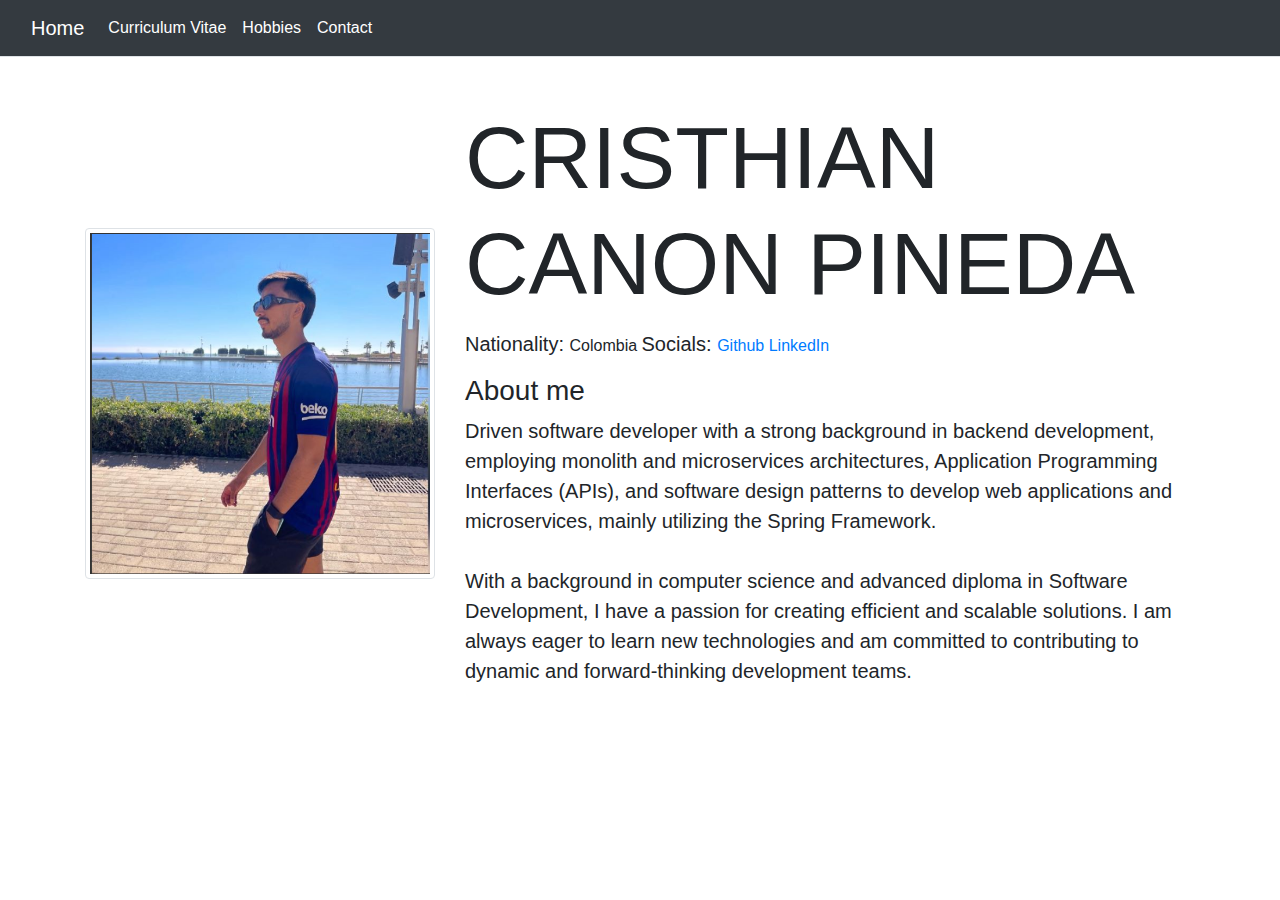
<file: index.html>
<!DOCTYPE html>
<html lang="en">

<head>
  <meta charset="UTF-8">
  <meta name="viewport" content="width=device-width, initial-scale=1.0">
  <link href="https://stackpath.bootstrapcdn.com/bootstrap/4.5.2/css/bootstrap.min.css" rel="stylesheet">
  <link rel="stylesheet" type="text/css" href="style.css">
  <title>CV Website</title>
</head>

<body>
  <!-- Navbar -->
  <nav class="navbar navbar-expand-lg navbar-dark bg-dark border-bottom">
    <div class="container-fluid">
      <a class="navbar-brand" href="index.html">Home</a>
      <button class="navbar-toggler" type="button" data-bs-toggle="collapse" data-bs-target="#navbarNav"
        aria-controls="navbarNav" aria-expanded="false" aria-label="Toggle navigation">
        <span class="navbar-toggler-icon"></span>
      </button>

      <div class="collapse navbar-collapse" id="navbarNav">
        <ul class="navbar-nav ms-auto">
          <li class="nav-item">
            <a class="nav-link active" aria-current="page" href="cv.html">Curriculum Vitae</a>
          </li>
          <li class="nav-item">
            <a class="nav-link active" aria-current="page" href="hobbies.html">Hobbies</a>
          </li>
          <li class="nav-item">
            <a class="nav-link active" aria-current="page" href="contact.html">Contact</a>
          </li>
        </ul>
      </div>
    </div>
  </nav>

  <!-- Main Content -->
  <div class="container mt-5">
    <div class="row">
      <div class="col-md-4 d-flex justify-content-center align-items-center">
        <img class="img-thumbnail" src="img.png" alt="Cristhian's photo">
      </div>
      <div class="col-md-8">
        <h1 class="display-2">CRISTHIAN CANON PINEDA</h1>
        <p class="display-5">
          <p class="d-inline h5">Nationality: </p>Colombia
          <p class="d-inline h5">Socials: </p>
          <a href="https://github.com/CrisCanonDev">Github</a> 
          <a href="#">LinkedIn</a>
        </p>
        <h3 class="paragraph-title">About me</h3>
        <p class="lead">
          Driven software developer with a strong background in backend development, employing monolith and microservices architectures, Application Programming Interfaces (APIs), and software design patterns to develop web applications and microservices, mainly utilizing the Spring Framework.
          <br><br>
          With a background in computer science and advanced diploma in Software Development, I have a passion for creating efficient and scalable solutions. I am always eager to learn new technologies and am committed to contributing to dynamic and forward-thinking development teams.
        </p>
      </div>
    </div>
  </div>

  <!-- Bootstrap JS (for navbar toggling) -->
  <script src="https://code.jquery.com/jquery-3.5.1.slim.min.js"></script>
  <script src="https://cdn.jsdelivr.net/npm/bootstrap@4.5.2/dist/js/bootstrap.bundle.min.js"></script>
</body>

</html>
</file>
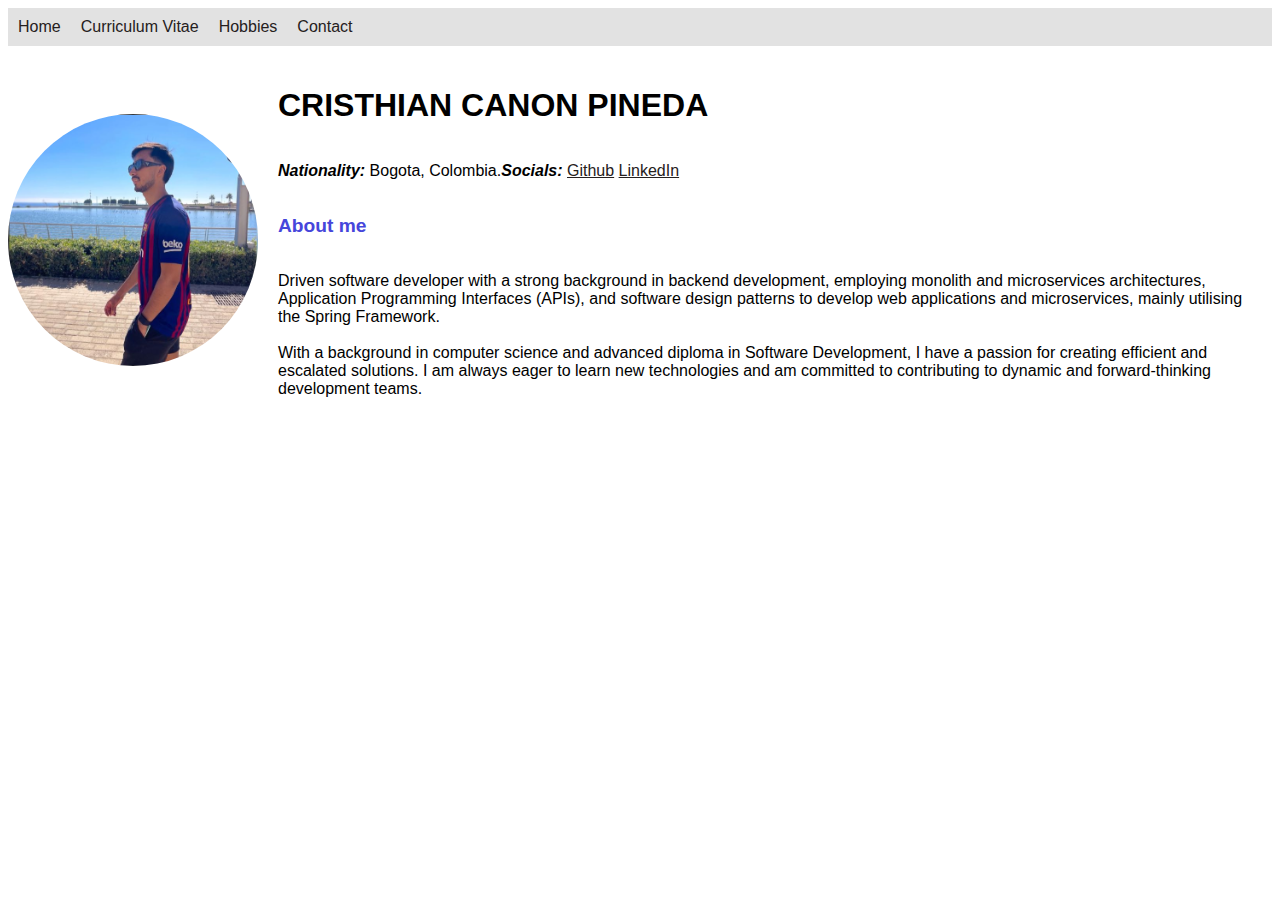
<file: Exercise1/index.html>
<!DOCTYPE html>
<html lang="en">

<head>
  <meta charset="UTF-8">
  <meta name="viewport" content="width=device-width, initial-scale=1.0">
  <link rel="stylesheet" type="text/css" href="style.css">
  <title>CV Website</title>
</head>

<body>
  <nav>
    <ul id="navbar-ul">
      <li class="navbar-li"><a href="index.html">Home</a></li>
      <li class="navbar-li"><a href="cv.html">Curriculum Vitae</a></li>
      <li class="navbar-li"><a href="hobbies.html">Hobbies</a></li>
      <li class="navbar-li"><a href="contact.html">Contact</a></li>
    </ul>
  </nav>

  <div class="index-main">
    <img src="img.png" alt="Cristhian's photo">
    <div class="index-main-information">
      <H1>CRISTHIAN CANON PINEDA</H1>
      <p><span class="info-title">Nationality: </span>Bogota, Colombia.<span class="info-title">Socials: </span> <a
          href="https://github.com/CrisCanonDev">Github</a> <a href="#">LinkedIn</a></p>
      <p class="paragraph-title">About me</p>
      <p>Driven software developer with a strong background in backend development, employing monolith and
        microservices architectures, Application Programming Interfaces (APIs), and software design patterns to develop
        web
        applications and microservices, mainly utilising the Spring Framework.
        <br>
        <br>
        With a background in computer science and advanced diploma in Software Development, I have a passion for
        creating efficient and escalated solutions. I am always eager to learn new technologies and am committed to
        contributing to dynamic and forward-thinking development teams.
      </p>
    </div>


  </div>

</body>

</html>
</file>
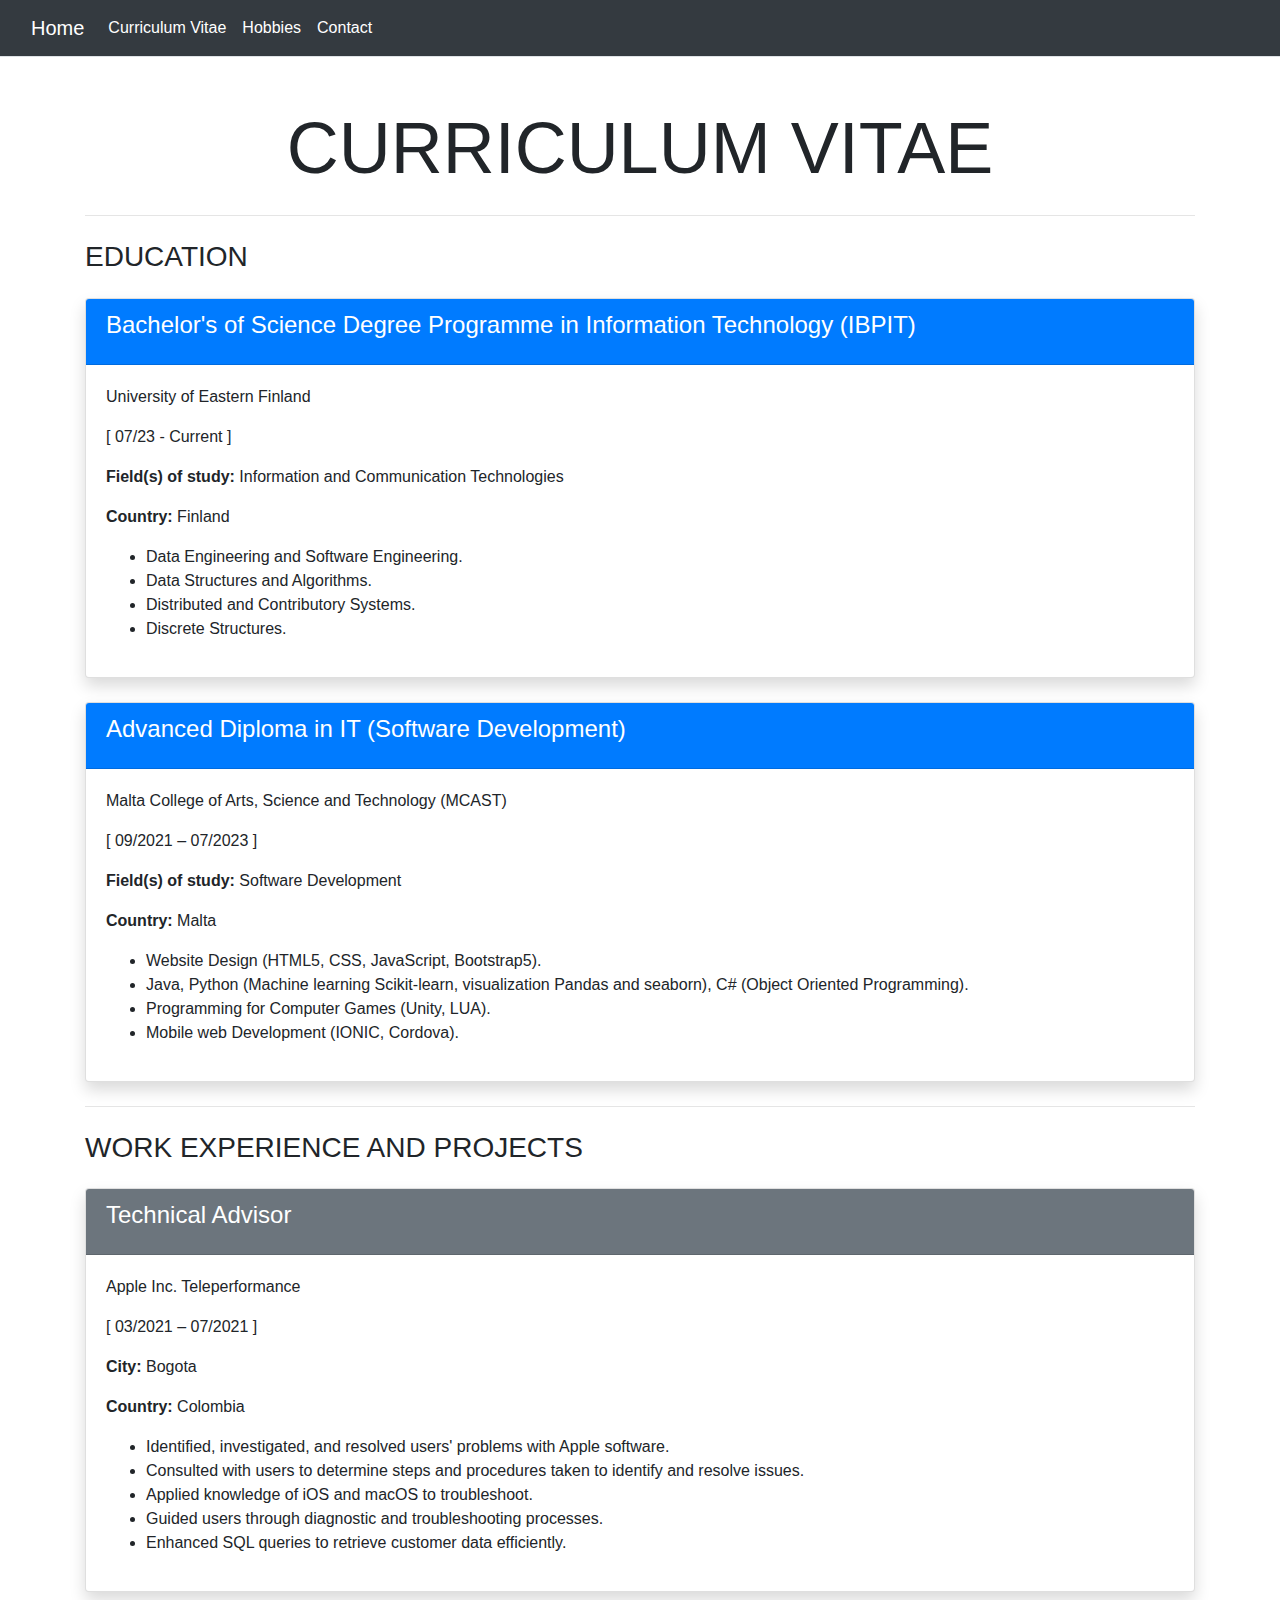
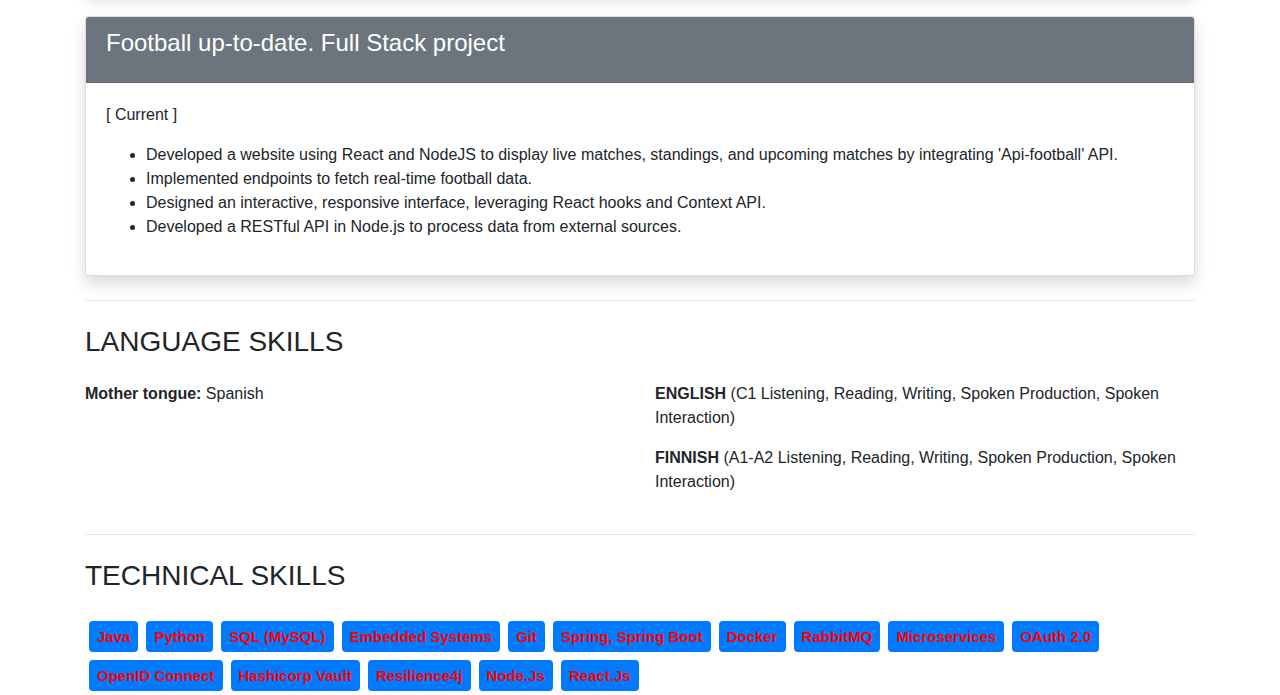
<file: cv.html>
<!DOCTYPE html>
<html>

<head>
	<meta charset="UTF-8">
	<meta name="viewport" content="width=device-width, initial-scale=1.0">
	<link href="https://stackpath.bootstrapcdn.com/bootstrap/4.5.2/css/bootstrap.min.css" rel="stylesheet">
	<link rel="stylesheet" type="text/css" href="style.css">
	<title>CV Website</title>
</head>

<body>
	<!-- Navbar -->
	<nav class="navbar navbar-expand-lg navbar-dark bg-dark border-bottom">
		<div class="container-fluid">
			<a class="navbar-brand" href="index.html">Home</a>
			<button class="navbar-toggler" type="button" data-bs-toggle="collapse" data-bs-target="#navbarNav"
				aria-controls="navbarNav" aria-expanded="false" aria-label="Toggle navigation">
				<span class="navbar-toggler-icon"></span>
			</button>

			<div class="collapse navbar-collapse" id="navbarNav">
				<ul class="navbar-nav ms-auto">
					<li class="nav-item">
						<a class="nav-link active" aria-current="page" href="cv.html">Curriculum Vitae</a>
					</li>
					<li class="nav-item">
						<a class="nav-link active" aria-current="page" href="hobbies.html">Hobbies</a>
					</li>
					<li class="nav-item">
						<a class="nav-link active" aria-current="page" href="contact.html">Contact</a>
					</li>
				</ul>
			</div>
		</div>
	</nav>

	<div class="container mt-5">
		<h1 class="text-center display-3">CURRICULUM VITAE</h1>
		<hr class="my-4">

		<h3 class="mb-4">EDUCATION</h3>
		<div class="card mb-4 shadow">
			<div class="card-header bg-primary text-white">
				<p class="h4 card-title">Bachelor's of Science Degree Programme in Information Technology (IBPIT)</p>
			</div>
			<div class="card-body">
				<p class="studies-location">University of Eastern Finland</p>
				<span class="location-dates">[ 07/23 - Current ]</span>
				<div class="studies-info mt-3">
					<p><strong>Field(s) of study:</strong> Information and Communication Technologies</p>
					<p><strong>Country:</strong> Finland</p>
				</div>
				<div class="studies-courses mt-2">
					<ul>
						<li>Data Engineering and Software Engineering.</li>
						<li>Data Structures and Algorithms.</li>
						<li>Distributed and Contributory Systems.</li>
						<li>Discrete Structures.</li>
					</ul>
				</div>
			</div>
		</div>

		<div class="card mb-4 shadow">
			<div class="card-header bg-primary text-white">
				<p class="h4 card-title">Advanced Diploma in IT (Software Development)</p>
			</div>
			<div class="card-body">
				<p class="studies-location">Malta College of Arts, Science and Technology (MCAST)</p>
				<span class="location-dates">[ 09/2021 – 07/2023 ]</span>
				<div class="studies-info mt-3">
					<p><strong>Field(s) of study:</strong> Software Development</p>
					<p><strong>Country:</strong> Malta</p>
				</div>
				<div class="studies-courses mt-2">
					<ul>
						<li>Website Design (HTML5, CSS, JavaScript, Bootstrap5).</li>
						<li>Java, Python (Machine learning Scikit-learn, visualization Pandas and seaborn), C# (Object Oriented
							Programming).</li>
						<li>Programming for Computer Games (Unity, LUA).</li>
						<li>Mobile web Development (IONIC, Cordova).</li>
					</ul>
				</div>
			</div>
		</div>

		<hr class="my-4">

		<h3 class="mb-4">WORK EXPERIENCE AND PROJECTS</h3>
		<div class="card mb-4 shadow">
			<div class="card-header bg-secondary text-white">
				<p class="h4 card-title">Technical Advisor</p>
			</div>
			<div class="card-body">
				<p class="studies-location">Apple Inc. Teleperformance</p>
				<span class="location-dates">[ 03/2021 – 07/2021 ]</span>
				<div class="studies-info mt-3">
					<p><strong>City:</strong> Bogota</p>
					<p><strong>Country:</strong> Colombia</p>
				</div>
				<div class="studies-courses mt-2">
					<ul>
						<li>Identified, investigated, and resolved users' problems with Apple software.</li>
						<li>Consulted with users to determine steps and procedures taken to identify and resolve issues.</li>
						<li>Applied knowledge of iOS and macOS to troubleshoot.</li>
						<li>Guided users through diagnostic and troubleshooting processes.</li>
						<li>Enhanced SQL queries to retrieve customer data efficiently.</li>
					</ul>
				</div>
			</div>
		</div>

		<div class="card mb-4 shadow">
			<div class="card-header bg-secondary text-white">
				<p class="h4 card-title">Football up-to-date. Full Stack project</p>
			</div>
			<div class="card-body">
				<span class="location-dates">[ Current ]</span>
				<div class="studies-courses mt-3">
					<ul>
						<li>Developed a website using React and NodeJS to display live matches, standings, and upcoming matches by integrating 'Api-football' API.</li>
						<li>Implemented endpoints to fetch real-time football data.</li>
						<li>Designed an interactive, responsive interface, leveraging React hooks and Context API.</li>
						<li>Developed a RESTful API in Node.js to process data from external sources.</li>
					</ul>
				</div>
			</div>
		</div>

		<hr class="my-4">

		<h3 class="mb-4">LANGUAGE SKILLS</h3>
		<div class="row">
			<div class="col-md-6">
				<p><strong>Mother tongue:</strong> Spanish</p>
			</div>
			<div class="col-md-6">
				<p><strong>ENGLISH</strong> (C1 Listening, Reading, Writing, Spoken Production, Spoken Interaction)</p>
				<p><strong>FINNISH</strong> (A1-A2 Listening, Reading, Writing, Spoken Production, Spoken Interaction)</p>
			</div>
		</div>

		<hr class="my-4">

		<h3 class="mb-4">TECHNICAL SKILLS</h3>
		<div class="tech-skills d-flex flex-wrap">
			<span class="badge bg-primary m-1 p-2">Java</span>
			<span class="badge bg-primary m-1 p-2">Python</span>
			<span class="badge bg-primary m-1 p-2">SQL (MySQL)</span>
			<span class="badge bg-primary m-1 p-2">Embedded Systems</span>
			<span class="badge bg-primary m-1 p-2">Git</span>
			<span class="badge bg-primary m-1 p-2">Spring, Spring Boot</span>
			<span class="badge bg-primary m-1 p-2">Docker</span>
			<span class="badge bg-primary m-1 p-2">RabbitMQ</span>
			<span class="badge bg-primary m-1 p-2">Microservices</span>
			<span class="badge bg-primary m-1 p-2">OAuth 2.0</span>
			<span class="badge bg-primary m-1 p-2">OpenID Connect</span>
			<span class="badge bg-primary m-1 p-2">Hashicorp Vault</span>
			<span class="badge bg-primary m-1 p-2">Resilience4j</span>
			<span class="badge bg-primary m-1 p-2">Node.Js</span>
			<span class="badge bg-primary m-1 p-2">React.Js</span>
			<span class="badge bg-primary m-1 p-2
</file>
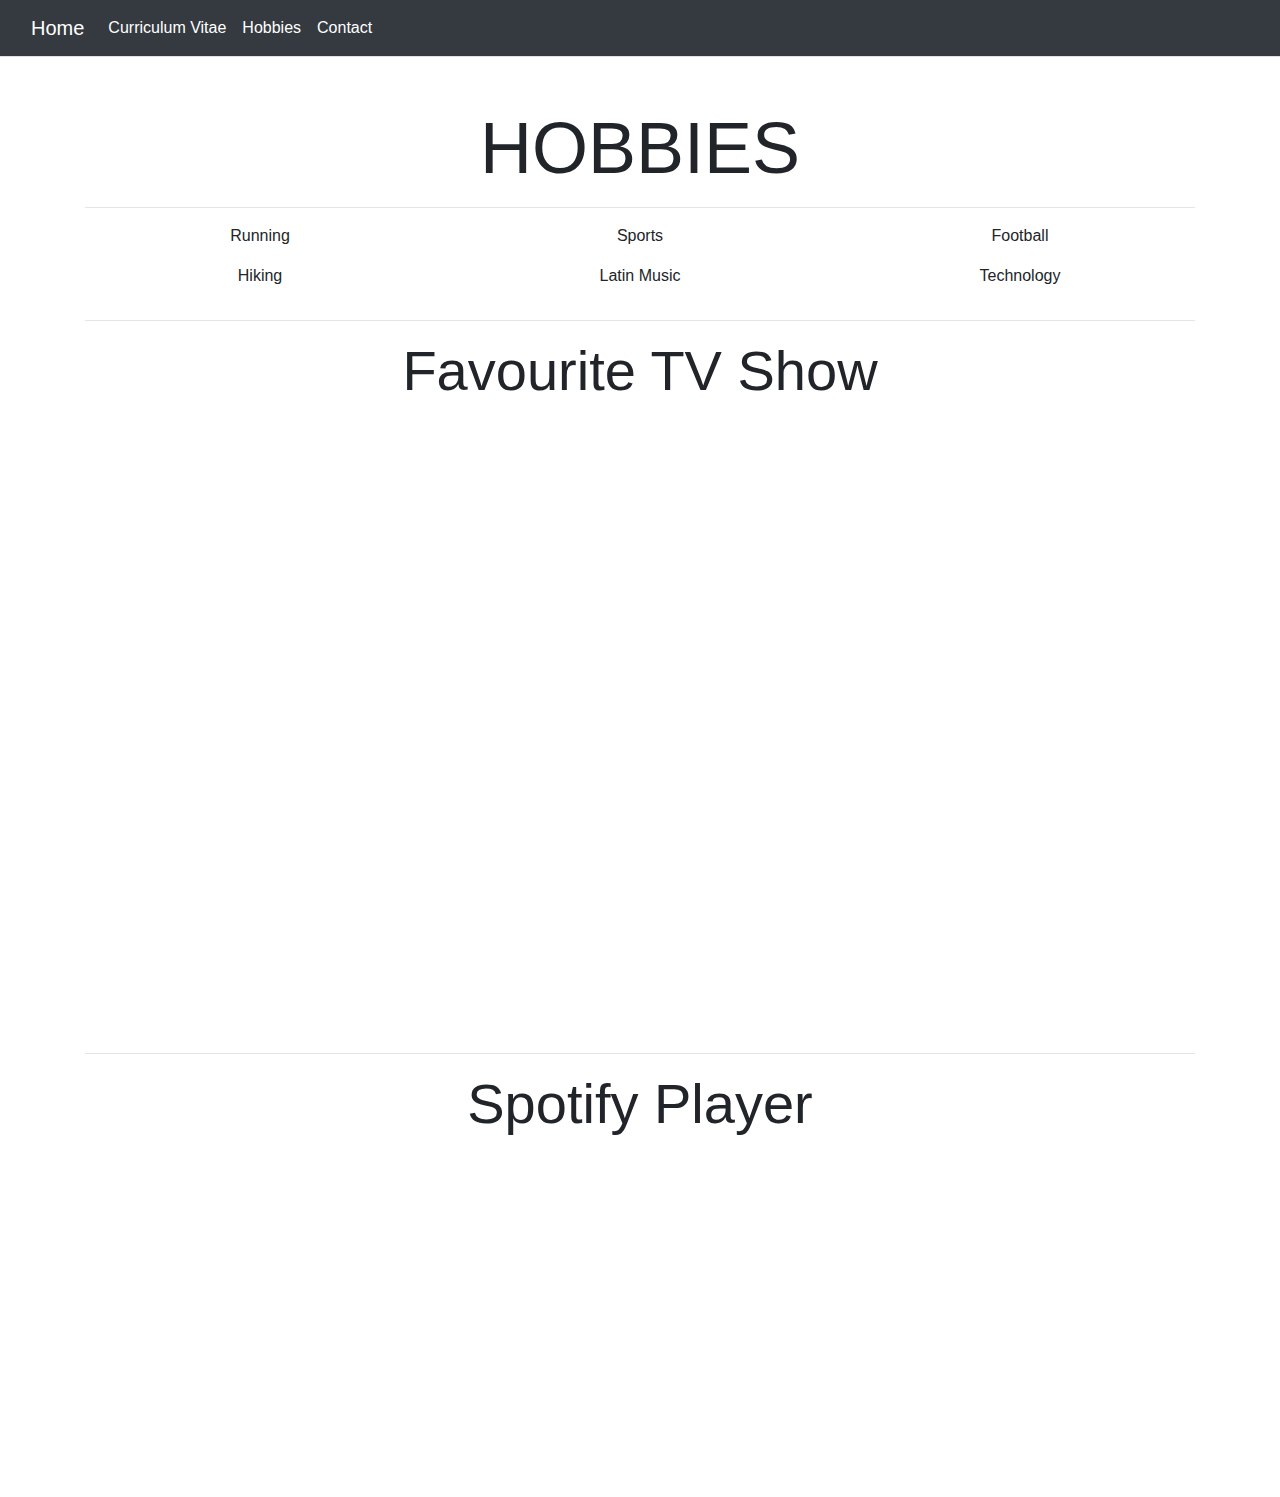
<file: hobbies.html>
<!DOCTYPE html>
<html lang="en">

<head>
  <meta charset="UTF-8" />
  <meta name="viewport" content="width=device-width, initial-scale=1.0">
  <title>Hobbies</title>
  <link href="https://stackpath.bootstrapcdn.com/bootstrap/4.5.2/css/bootstrap.min.css" rel="stylesheet">
  <link rel="stylesheet" type="text/css" href="style.css">

</head>

<body>
	<nav class="navbar navbar-expand-lg navbar-dark bg-dark border-bottom">
		<div class="container-fluid">
			<a class="navbar-brand" href="index.html">Home</a>
			<button class="navbar-toggler" type="button" data-bs-toggle="collapse" data-bs-target="#navbarNav"
				aria-controls="navbarNav" aria-expanded="false" aria-label="Toggle navigation">
				<span class="navbar-toggler-icon"></span>
			</button>

			<div class="collapse navbar-collapse" id="navbarNav">
				<ul class="navbar-nav ms-auto">
					<li class="nav-item">
						<a class="nav-link active" aria-current="page" href="cv.html">Curriculum Vitae</a>
					</li>
					<li class="nav-item">
						<a class="nav-link active" aria-current="page" href="hobbies.html">Hobbies</a>
					</li>
					<li class="nav-item">
						<a class="nav-link active" aria-current="page" href="contact.html">Contact</a>
					</li>
				</ul>
			</div>
		</div>
	</nav>

  <!-- Main content -->
  <div class="container mt-5">
    <h1 class="text-center display-3">HOBBIES</h1>
    <hr>

    <!-- Hobbies Section -->
    <div class="row text-center">
      <div class="col-md-4">
        <p class="hobbies">Running</p>
      </div>
      <div class="col-md-4">
        <p class="hobbies">Sports</p>
      </div>
      <div class="col-md-4">
        <p class="hobbies">Football</p>
      </div>
      <div class="col-md-4">
        <p class="hobbies">Hiking</p>
      </div>
      <div class="col-md-4">
        <p class="hobbies">Latin Music</p>
      </div>
      <div class="col-md-4">
        <p class="hobbies">Technology</p>
      </div>
    </div>

    <hr>
    <h3 class="text-center display-4">Favourite TV Show</h3>
    <div class="embed-responsive embed-responsive-16by9">
      <iframe class="embed-responsive-item" src="https://www.youtube.com/embed/HhesaQXLuRY?si=FTgshIIV1xdkvtba" allowfullscreen></iframe>
    </div>

    <hr>
    <h3 class="text-center display-4">Spotify Player</h3>
    <div class="d-flex justify-content-center">
      <iframe style="border-radius:12px" src="https://open.spotify.com/embed/track/7Ad0uc6P5lXT5EmAHnDtpu?utm_source=generator" width="100%" height="352" frameborder="0" allow="autoplay; clipboard-write; encrypted-media; fullscreen; picture-in-picture" loading="lazy"></iframe>
    </div>
  </div>
</body>

</html>
</file>
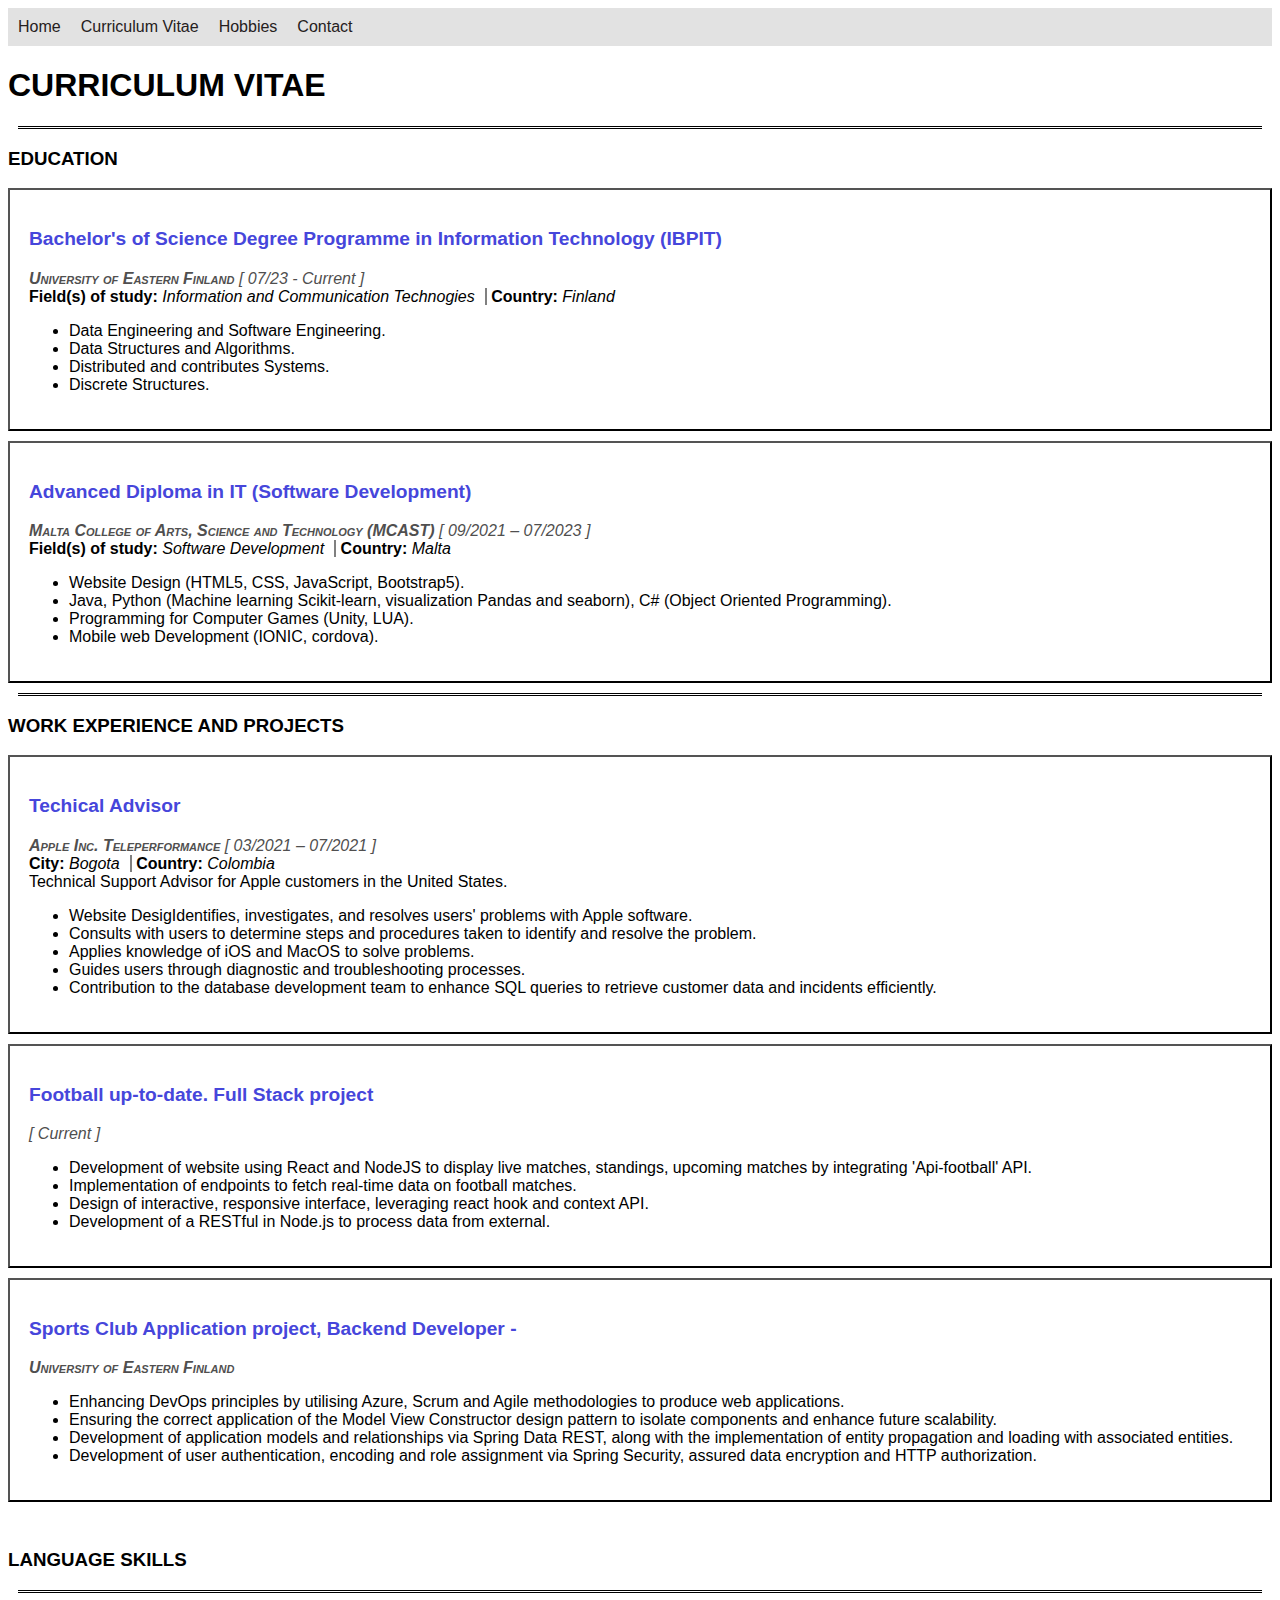
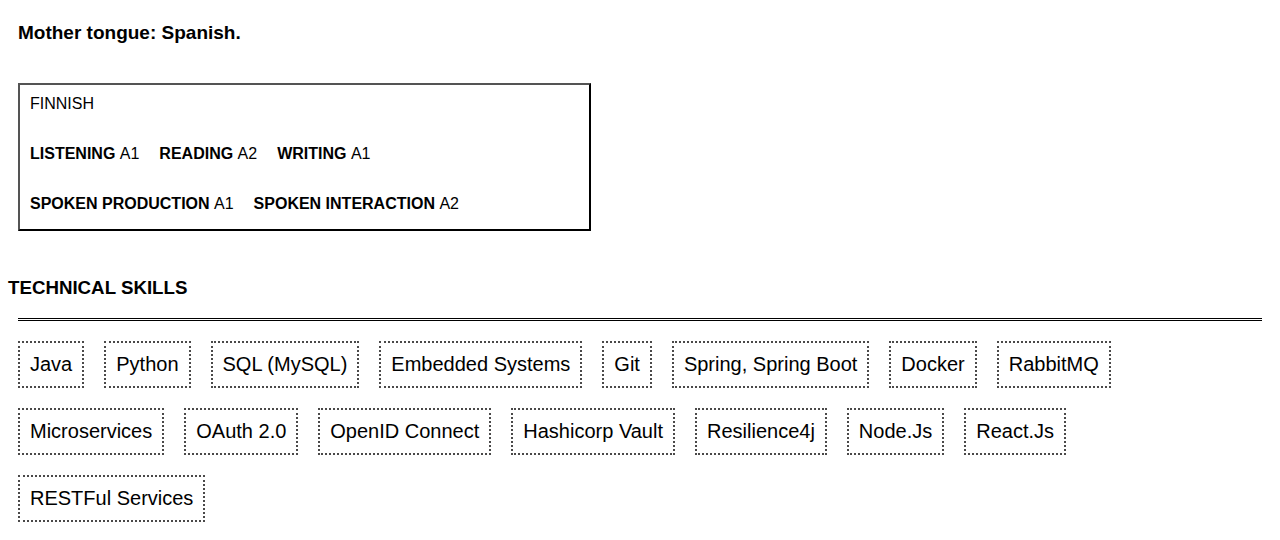
<file: Exercise1/cv.html>
<!DOCTYPE html>
<html>

<head>
  <meta charset="UTF-8" />
  <title>CV</title>
  <link rel="stylesheet" type="text/css" href="style.css">

</head>

<body>
  <nav>
    <ul id="navbar-ul">
      <li class="navbar-li"><a href="index.html">Home</a></li>
      <li class="navbar-li"><a href="cv.html">Curriculum Vitae</a></li>
      <li class="navbar-li"><a href="hobbies.html">Hobbies</a></li>
      <li class="navbar-li"><a href="contact.html">Contact</a></li>
    </ul>
  </nav>

<H1>CURRICULUM VITAE</H1>
<div class="line-divider"></div>
<div>
  <h3>EDUCATION</h3>
  <div class="studies-card">
    <p class="paragraph-title">Bachelor's of Science Degree Programme in Information Technology (IBPIT)</p>
    <p class="studies-location">University of Eastern Finland</p> <span class="location-dates">[ 07/23 - Current
      ]</span>
    <div class="studies-info">
      <div class="title first">Field(s) of study: <span>Information and Communication Technogies</span></div>

      <div class="title">Country: <span>Finland</span></div>
    </div>
    <div class="studies-courses">
      <ul>
        <li>Data Engineering and Software Engineering.</li>
        <li>Data Structures and Algorithms.</li>
        <li>Distributed and contributes Systems.</li>
        <li>Discrete Structures.</li>
      </ul>
    </div>
  </div>
  <div class="studies-card">
    <p class="paragraph-title">Advanced Diploma in IT (Software Development)</p>
    <p class="studies-location">Malta College of Arts, Science and Technology (MCAST)</p> <span
      class="location-dates">[ 09/2021 – 07/2023 ]</span>
    <div class="studies-info">
      <div class="title first">Field(s) of study: <span>Software Development</span></div>

      <div class="title">Country: <span>Malta</span></div>
    </div>
    <div class="studies-courses">
      <ul>
        <li>Website Design (HTML5, CSS, JavaScript, Bootstrap5).</li>
        <li>Java, Python (Machine learning Scikit-learn, visualization Pandas and seaborn), C# (Object Oriented
          Programming).</li>
        <li>Programming for Computer Games (Unity, LUA).</li>
        <li>Mobile web Development (IONIC, cordova).</li>
      </ul>
    </div>
  </div>
</div>

<div class="line-divider"></div>
<div>
  <h3>WORK EXPERIENCE AND PROJECTS</h3>
  <div class="studies-card">
    <p class="paragraph-title">Techical Advisor</p>
    <p class="studies-location">Apple Inc. Teleperformance</p> <span class="location-dates">[ 03/2021 – 07/2021
      ]</span>
    <div class="studies-info">
      <div class="title first">City: <span>Bogota</span></div>

      <div class="title">Country: <span>Colombia</span></div>
    </div>
    <div class="studies-courses">
      Technical Support Advisor for Apple customers in the United States.
      <ul>
        <li>Website DesigIdentifies, investigates, and resolves users' problems with Apple software.</li>
        <li>Consults with users to determine steps and procedures taken to identify and resolve the problem.</li>
        <li>Applies knowledge of iOS and MacOS to solve problems.</li>
        <li>Guides users through diagnostic and troubleshooting processes.</li>
        <li>Contribution to the database development team to enhance SQL queries to retrieve customer data and
          incidents efficiently.</li>
      </ul>
    </div>
  </div>
  <div class="studies-card">
    <p class="paragraph-title">Football up-to-date. Full Stack project</p>
    <span class="location-dates">[ Current ]</span>
    <div class="studies-courses">
      <ul>
        <li>Development of website using React and NodeJS to display live matches, standings, upcoming matches by
          integrating 'Api-football' API.</li>
        <li>Implementation of endpoints to fetch real-time data on football matches.</li>
        <li>Design of interactive, responsive interface, leveraging react hook and context API.</li>
        <li>Development of a RESTful in Node.js to process data from external.</li>
      </ul>
    </div>
  </div>
  <div class="studies-card">
    <p class="paragraph-title">Sports Club Application project, Backend Developer -</p>
    <p class="studies-location"> University of Eastern Finland</p>
    <div class="studies-courses">
      <ul>
        <li>Enhancing DevOps principles by utilising Azure, Scrum and Agile methodologies to produce web applications.
        </li>
        <li>Ensuring the correct application of the Model View Constructor design pattern to isolate components and
          enhance future scalability.</li>
        <li>Development of application models and relationships via Spring Data REST, along with the implementation of
          entity propagation and loading with associated entities.</li>
        <li>Development of user authentication, encoding and role assignment via Spring Security, assured data
          encryption and HTTP authorization.</li>
      </ul>
    </div>
  </div>
</div>

<br>
<h3>LANGUAGE SKILLS</h3>
<div class="line-divider"></div>
<div>
  <p class="language-title">Mother tongue: <span>Spanish.</span></p>
  <div class="languages-section">
  
    </div>

    <div class="language">
      <p class="lang-title">FINNISH</p>
      <div class="inner-lang">
        <p><span>LISTENING </span>A1</p>
        <p><span>READING </span>A2</p>
        <p><span>WRITING </span>A1</p>
        <p><span>SPOKEN PRODUCTION </span>A1</p>
        <p><span>SPOKEN INTERACTION </span>A2</p>
      </div>
    </div>
  </div>
</div>

<br>
<h3>TECHNICAL SKILLS</h3>
<div class="line-divider"></div>
<div class="tech-skills">
  <div class="skill">Java</div>
  <div class="skill">Python</div>
  <div class="skill">SQL (MySQL)</div>
  <div class="skill">Embedded Systems</div>
  <div class="skill">Git</div>
  <div class="skill">Spring, Spring Boot</div>
  <div class="skill">Docker</div>
  <div class="skill">RabbitMQ</div>
  <div class="skill">Microservices</div>
  <div class="skill">OAuth 2.0</div>
  <div class="skill">OpenID Connect</div>
  <div class="skill">Hashicorp Vault</div>
  <div class="skill">Resilience4j</div>
  <div class="skill">Node.Js</div>
  <div class="skill">React.Js</div>
  <div class="skill">RESTFul Services</div> 
</div>
    
  </div>
</div>

</body>

</html>
</file>
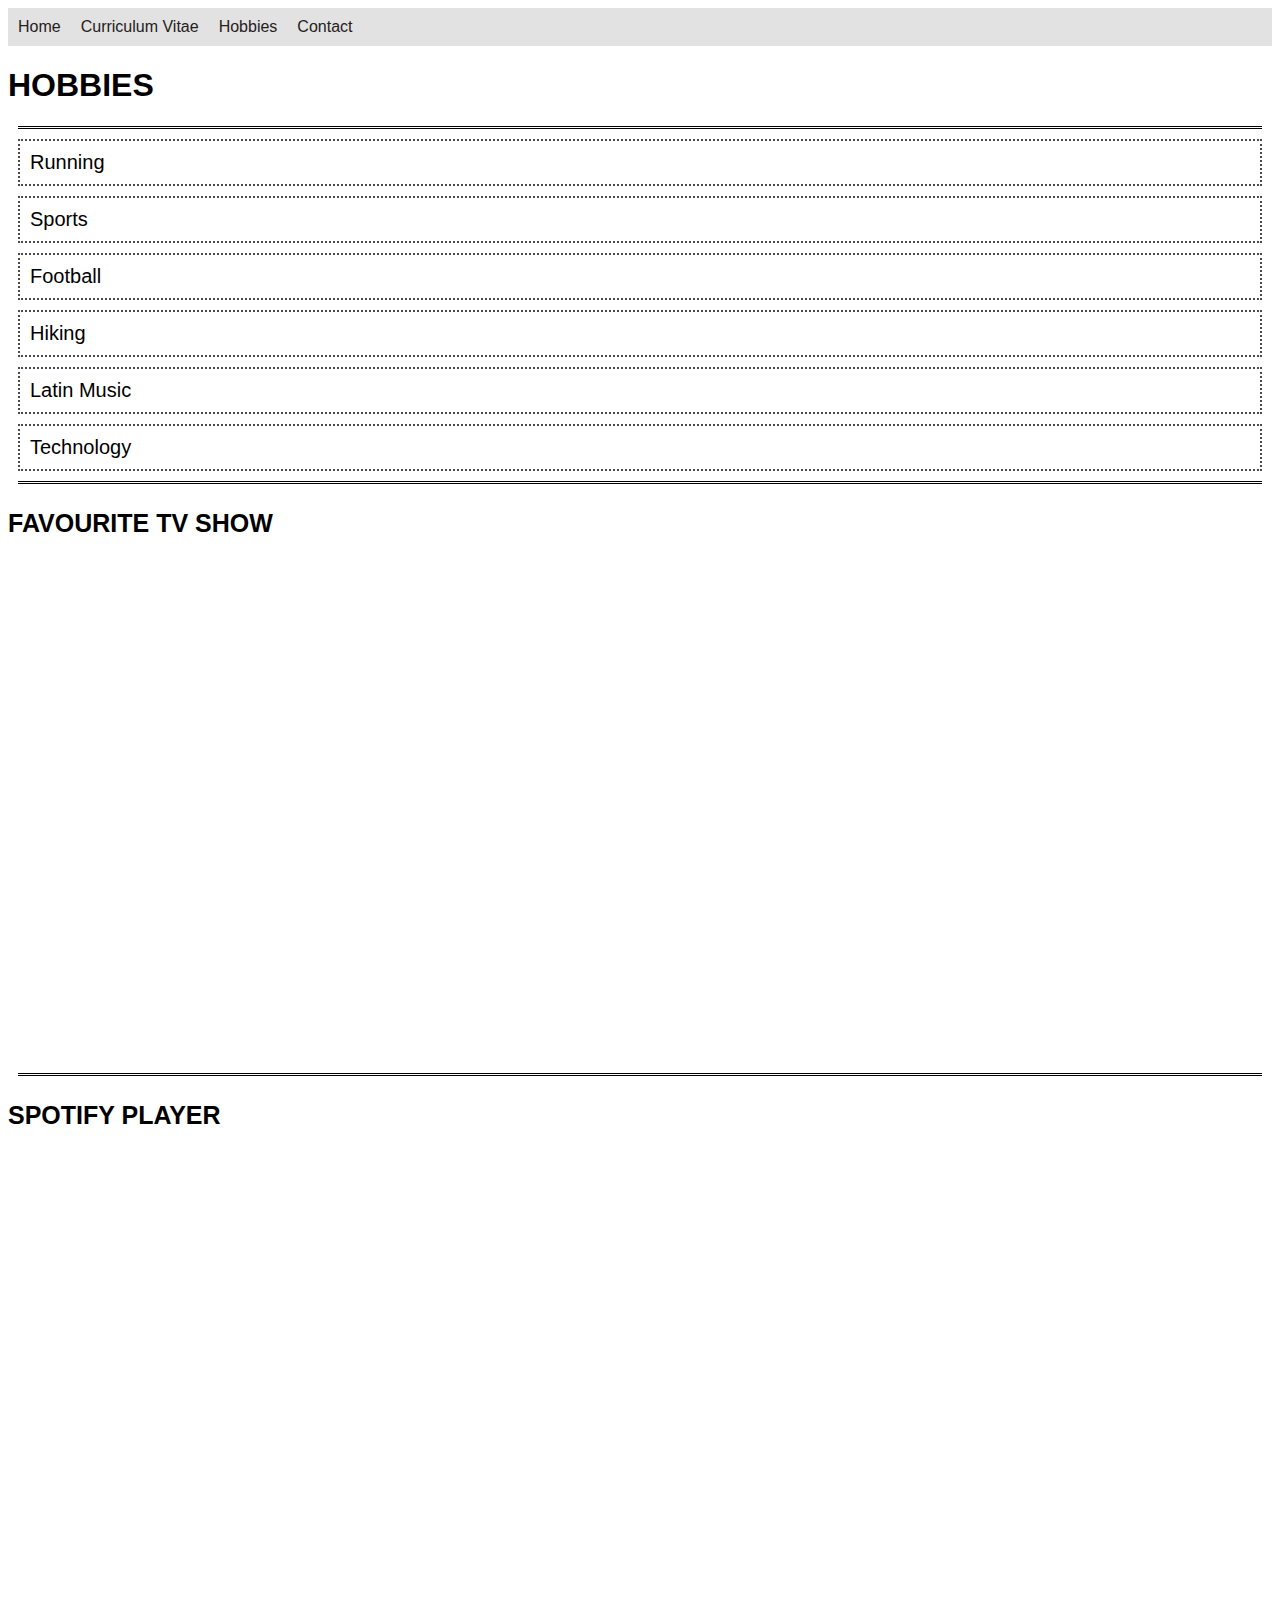
<file: Exercise1/hobbies.html>
<!DOCTYPE html>
<html>

<head>
  <meta charset="UTF-8" />
  <title>CV</title>
  <link rel="stylesheet" type="text/css" href="style.css">

</head>

<body>
  <nav>
    <ul id="navbar-ul">
      <li class="navbar-li"><a href="index.html">Home</a></li>
      <li class="navbar-li"><a href="cv.html">Curriculum Vitae</a></li>
      <li class="navbar-li"><a href="hobbies.html">Hobbies</a></li>
      <li class="navbar-li"><a href="contact.html">Contact</a></li>
    </ul>
  </nav>


  <H1>HOBBIES</H1>
  <div class="line-divider"></div>

  <div>
    <div class="hobbies">Running</div>
    <div class="hobbies">Sports</div> 
    <div class="hobbies">Football</div>
    <div class="hobbies">Hiking</div>
    <div class="hobbies">Latin Music</div>
    <div class="hobbies">Technology</div>
  </div>


  <div class="line-divider"></div>
  <p class="hobbies-title">FAVOURITE TV SHOW</p>
  <iframe  src="https://www.youtube.com/embed/HhesaQXLuRY?si=FTgshIIV1xdkvtba" title="YouTube video player" frameborder="0" allow="accelerometer; autoplay; clipboard-write; encrypted-media; gyroscope; picture-in-picture; web-share" referrerpolicy="strict-origin-when-cross-origin" allowfullscreen></iframe> 



  <div class="line-divider"></div>
  <p class="hobbies-title">SPOTIFY PLAYER</p>
  <iframe style="border-radius:12px" src="https://open.spotify.com/embed/track/7Ad0uc6P5lXT5EmAHnDtpu?utm_source=generator" width="100%" height="352" frameBorder="0" allowfullscreen="" allow="autoplay; clipboard-write; encrypted-media; fullscreen; picture-in-picture" loading="lazy"></iframe>
  
</body>

</html>
</file>
<file: style.css>
body {
  font-family: "Sofia", sans-serif;
}


.tech-skills span {
  color: red;
  font-size: 15px;
}

.tech-skills span:hover {
  color: beige;
  font-style: italic;
}

.form-group label {
  font-style: oblique;
  font-size: large;
}


.form-group input {
  border: none;
  border-bottom: 2px solid black;

}

button[type="submit"]:hover {
  background-color: white;
  color: blue;
}
</file>
<file: Exercise1/style.css>
p {
  padding: 0;
}

body {
  font: 1em sans-serif;

}

nav {
  display: block;
}

#navbar-ul {
  list-style-type: none;
  margin: 0;
  padding: 0;
  overflow: hidden;
  background-color: #dddd;
}

.navbar-li {
  float: left;
}

a {
  display: block;
  padding: 10px;
  color: rgb(37, 32, 32);
}

li a {
  display: block;
  text-decoration: none;
}

li a:hover {
  font-weight: bold;
}



.index-main {
  display: flex;
  flex-direction: row;
  justify-content: space-around;

}

.index-main h1 {
  display: inline-block;
}

img {
  border-radius: 50%;
  height: 25%;
  width: 25%;
  margin: auto;
  min-width: 250px;
  min-height: 250px;
}

.info-title {
  font-weight: bold;
  font-style: italic;
}



.index-main-information {
  display: flex;
  flex-direction: column;
  padding: 20px;
}

.index-main-information a {
  display: inline;
  padding: 0;
}

.paragraph-title {
  color: rgb(70, 70, 219);
  font-weight: bolder;
  font-size: larger;

}

.line-divider {
  border-bottom: 3px double black;
  margin: 10px;

}

.index-social {
  display: block;
}

.index-social span {
  font-size: 20px;
  color: green;
  font-weight: bold;
}

.studies-card {
  border: 2px outset black;
  padding: 1.5%;
  font: sans-serif;
  margin: 10px 0;
}

.studies-location {
  font-weight: bold;
  font-style: italic;
  color: rgb(80, 79, 79);
  display: inline;
}

.location-dates {
  color: rgb(80, 79, 79);
  font-weight: 300;
  font-style: normal;
}

.studies-name {
  font-weight: bold;
  font-size: 25px;
}

.studies-card span {
  font-style: italic;
  font-weight: 10px;
}

.studies-location {
  font: em sans-serif;
  font-variant: small-caps;
}

.studies-text {
  text-indent: 2ch;
}


.studies-info div {
  display: inline;

}

.studies-info .title {
  font-weight: 700;
}

.title {
  padding: 0;
}

.title span {
  font-weight: 100;
}

.first {

  border-right: 2px solid grey;
  padding-right: 10px;
}

.language {
  max-width: 45%;
}

.language-title {
  font-weight: bold;
  font-size: 19px;
  padding: 10px;
}


.language-section {
  display: flex;
  align-items: end;

}

.language {
  display: inline-block;
  border: 2px outset black;
  margin: 10px;
}

.inner-lang {
  display: flex;
  flex-wrap: wrap;
}

.inner-lang span {
  font-weight: bold;
}

.inner-lang p,
.lang-title {
  display: inline;
  padding: 0 10px;
}

.lang-title {
  margin-top: 10px;
  display: block;
}

.tech-skills {
  display: flex;
  flex-wrap: wrap;

}

.skill,
.hobbies {
  font-size: 20px;
  border: 2px dotted rgb(74, 73, 73);
  padding: 10px;
  margin: 10px;
}

.hobbies-title {
  font-size: 25px;
  font-weight: 800;
}

iframe {
  width: 60%;
  height: 500px;
  display: block;
  margin: 0 auto;
}




form {
  display: flex;
  flex-direction: column;
  justify-content: space-evenly;
  align-items: center;
  border: 1px outset;
  min-height: 300px;
}

.form-example label {
  font-weight: 600;
  font-size: 20px;

}

.form-example input {
  border-style: none;
  border-bottom: 1px solid black;

}

.radioBut {
  font-style: italic;
  font-weight: lighter;
  font-size: small;
}


input[type=submit] {
  margin: 10px auto;
  padding: 5px 15px;
  background: #ccc;
  border: 0 none;
  cursor: pointer;
  -webkit-border-radius: 5px;
  border-radius: 5px;
}
</file>
